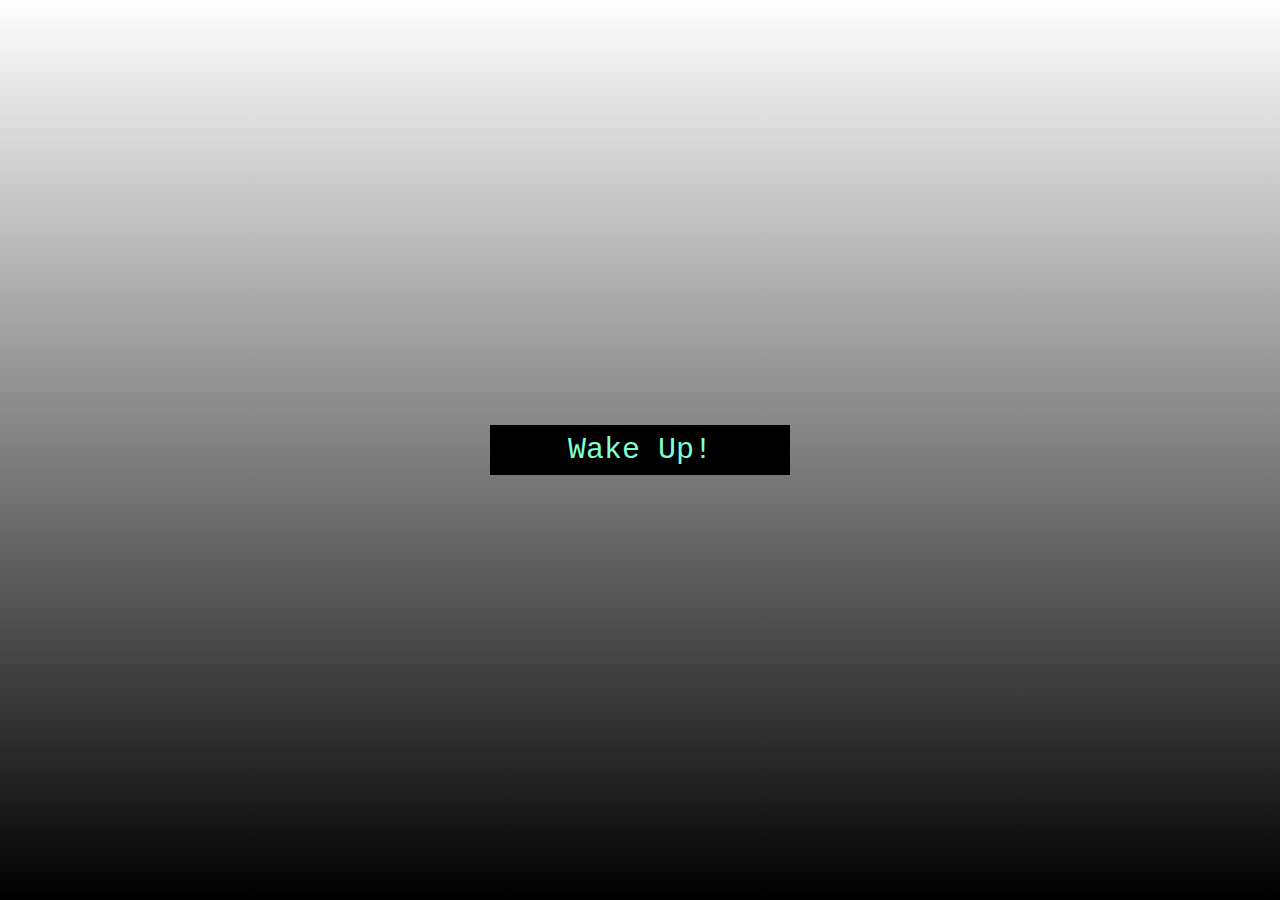
<file: Webtech1/start.html>
<head>
  <meta charset = "UTF-8" />
  <meta name="viewport" content="width=device-width, initial-scale=1.0">
  <title>MyGameShelf</title>
  <link rel="shortcut icon" href="img/icon.ico" />
  <link rel="stylesheet" href="index.css">
    <style>
        .container {
          height: 100%;
          position: relative;
        }
        
        .center {
          margin: 0;
          position: absolute;
          top: 50%;
          left: 50%;
          -ms-transform: translate(-50%, -50%);
          transform: translate(-50%, -50%);
        }
        button{
            height: 50px;
            width: 300px;
            background-color: black;
            color:aquamarine;
            font-size: 30px;
        }
        </style>
</head>
<body style="background-color:black ;">  
  <div class="container">
    <div class="center">
      <a href="index.html"><button>Wake Up!</button></a>
    </div>
  </div>
</body>
</file>
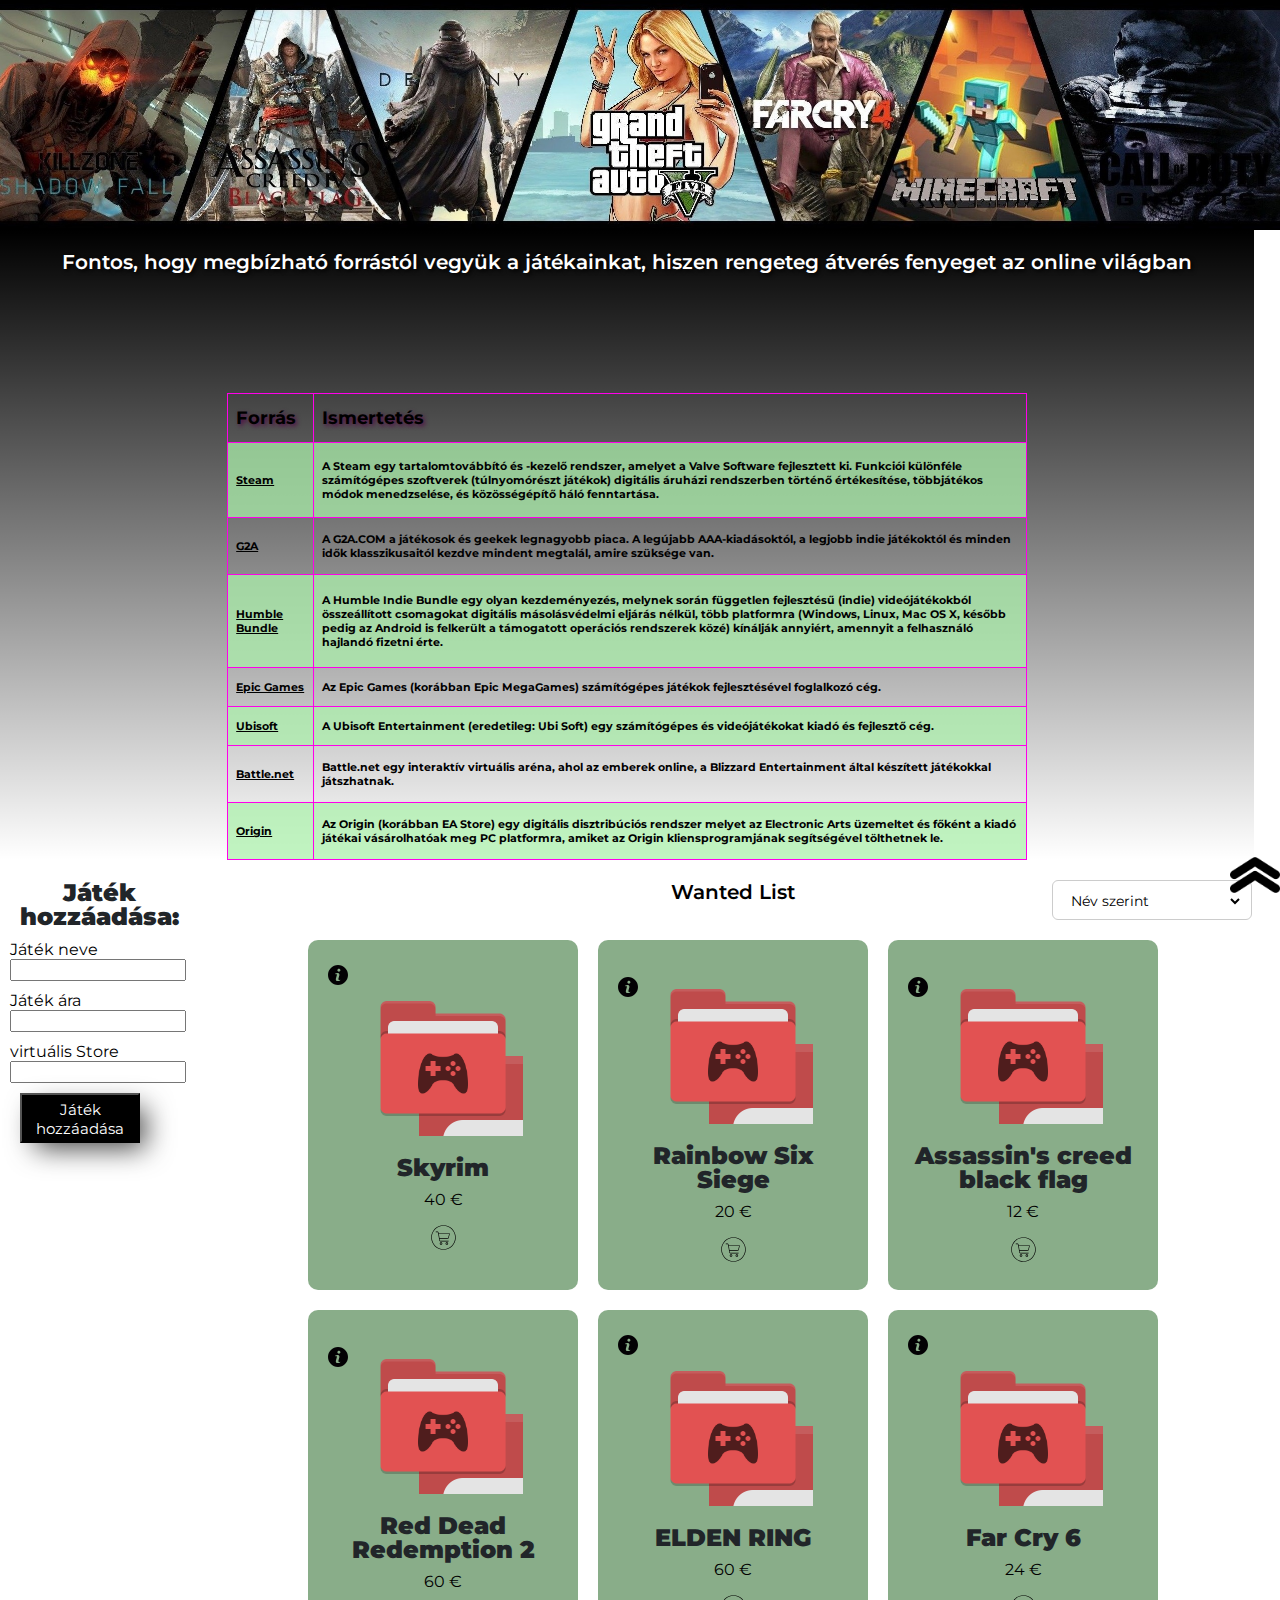
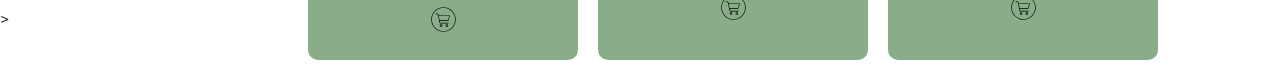
<file: Webtech1/logged-in/logged-in.html>
<!DOCTYPE html>
<html lang="en">

<head>
    <meta charset="UTF-8">
    <meta name="viewport" content="width=device-width, initial-scale=1.0">
    <title>MyGameShelf</title>
    <link rel="stylesheet" href="logged-in.css">
    <link rel="shortcut icon" href="../img/icon.ico" />
</head>

<body id="top">
    <div class="banner">
        <a href="#top"><img id="up-scroll" src="../img/up-arrow.png" alt="Up"></a>
    </div>

    <div class="main-container">
        <p class="storeInfo-text">Fontos, hogy megbízható forrástól vegyük a játékainkat, hiszen rengeteg átverés fenyeget az online világban</p>
        <table class="center">
            <tr class="tableFirstLine">
                <th>Forrás</th>
                <th>Ismertetés</th>
            </tr>
            <tr class="tableLines">
                <th><a href="https://store.steampowered.com" tabindex="1">Steam</a></th>
                <th>A Steam egy tartalomtovábbító és -kezelő rendszer, amelyet a Valve Software fejlesztett ki. Funkciói különféle számítógépes szoftverek (túlnyomórészt játékok) digitális áruházi rendszerben történő értékesítése, többjátékos módok menedzselése, és közösségépítő háló fenntartása.</th>
            </tr>
             <tr class="tableLines">
                <th><a href="https://www.g2a.com" tabindex="1">G2A</a></th>
                <th>A G2A.COM a játékosok és geekek legnagyobb piaca. A legújabb AAA-kiadásoktól, a legjobb indie játékoktól és minden idők klasszikusaitól kezdve mindent megtalál, amire szüksége van.</th>
            </tr>
            <tr class="tableLines">
                <th><a href="https://www.humblebundle.com" tabindex="1">Humble Bundle</a></th>
                <th>A Humble Indie Bundle egy olyan kezdeményezés, melynek során független fejlesztésű (indie) videójátékokból összeállított csomagokat digitális másolásvédelmi eljárás nélkül, több platformra (Windows, Linux, Mac OS X, később pedig az Android is felkerült a támogatott operációs rendszerek közé) kínálják annyiért, amennyit a felhasználó hajlandó fizetni érte.</th>
            </tr>
            <tr class="tableLines">
                <th><a href="https://store.epicgames.com" tabindex="1">Epic Games</a></th>
                <th>Az Epic Games (korábban Epic MegaGames) számítógépes játékok fejlesztésével foglalkozó cég.</th>
            </tr>
            <tr class="tableLines">
                <th><a href="https://ubisoftconnect.com" tabindex="1">Ubisoft</a></th>
                <th>A Ubisoft Entertainment (eredetileg: Ubi Soft) egy számítógépes és videójátékokat kiadó és fejlesztő cég.</th>
            </tr>
            <tr class="tableLines">
                <th><a href="https://eu.shop.battle.net" tabindex="1">Battle.net</a></th>
                <th>Battle.net egy interaktív virtuális aréna, ahol az emberek online, a Blizzard Entertainment által készített játékokkal játszhatnak.</th>
            </tr>
            <tr class="tableLines">
                <th><a href="https://www.origin.com" tabindex="1">Origin</a></th>
                <th>Az Origin (korábban EA Store) egy digitális disztribúciós rendszer melyet az Electronic Arts üzemeltet és főként a kiadó játékai vásárolhatóak meg PC platformra, amiket az Origin kliensprogramjának segítségével tölthetnek le.</th>
            </tr>
        </table>
    </div>
    <div class="add-game-container" id="add-game-container">
            <h2 class="game-title">Játék hozzáadása:</h2>
            <div class="listTitle">Wanted List</div>
            <div class="filter-box">
                <form class="input_container">
                    <label for = "gameName" class="input-label">Játék neve</label>
                    <input id="gameName" class="o-input" type="text" required/>
                    <p class="invalid-gameinput" id="empty-gameName"></p>
                </form>
                <form class="input_container">
                    <label for="price" class="input-label">Játék ára</label>
                    <input id="price" class="o-input" type="text" required/>
                    <p class="invalid-gameinput" id="empty-price"></p>
                </form>
                <form class="input_container">
                    <label for="store" class="input-label">virtuális Store</label>
                    <input id="store" class="o-input" type="text" required/>
                    <p class="invalid-gameinput" id="empty-store"></p>
                <button class="new-game" onclick="drawNewGame()">Játék hozzáadása</button>
            </div>
        <div class="search_categories">
            <div class="select">
                <select name="search_categories" id="search_categories">
                    <option value="1" selected="selected">Név szerint</option>
                    <option value="2">Legalacsonyabb ár</option>
                    <option value="3">Legmagasabb ár</option>
                </select>
            </div>
        </div>
        <div class="games-container" id="game-container"></div>
    </div>
    </div>

    <script src="https://ajax.googleapis.com/ajax/libs/jquery/3.4.1/jquery.min.js"></script>
    <script src="../jquery.easing.1.3.js"></script>

    <script type="text/javascript" src="../logged-in/game.js"></script>
    <script type="text/javascript" src="../index.js"></script>>
</body>

</html>
</file>
<file: Webtech1/index.css>
@import url(https://fonts.googleapis.com/css?family=Gudea:400,700);

#notifypop{ display:none;}

*:focus {
    outline: none;
}

* {
    border-width:0px;
    border:none;
    font-family: 'Courier New', Courier, monospace;
}

body {
    background: -webkit-linear-gradient(top, #ffffff,#000000);
    display: flex;
    justify-content: center;
    align-items: center;
    font-family: 'Gudea', sans-serif;
    margin: 0;
    height: 100vh;
}

.signin-container {
    display: flex;
    flex-direction: column;
    width: 900px;
    height: 660px;
    border-radius: 10px;
    overflow: hidden;
    padding: 20px;
    background: -webkit-linear-gradient(top,#000000, #ffffff);
    align-items: center;
    border: 5px solid;
    border-color:purple ;
}


.image-wrap img{
    width: 150;
    height: 150px;
    
}

.title {
    font-size: 18px;
    color: #fff;
    line-height: 1.2;
    text-align: center;
    text-transform: uppercase;
    display: block;
    font-weight: 400;
    margin: 5px;
}

#backend-error {
    background-color: rgba(255, 0, 0, 0.699);
    width: 939px;
    height: 25px;
    color: white;
    text-align: center;
    box-shadow: -1px 2px 11px -3px rgba(0,0,0,0.75);
    margin: 5px;
    display: none;
    border-radius: 3px;
}

.input_container {
    width: 400px;
    position: relative;
    padding:0;
    margin:10px;
}

input:-webkit-autofill,
input:-webkit-autofill:hover, 
input:-webkit-autofill:focus, 
input:-webkit-autofill:active  {
    -webkit-box-shadow: 0 0 0 30px rgb(255, 255, 255) inset !important;
    box-shadow:0 0 0 30px rgb(255, 255, 255) inset !important;
}

input {
    width: 60%;
    border-bottom: 1px solid blue;
    background: none;
    padding: 8px 12px;
    outline: 0;
    position: relative;
    top: 0px;
    right: -50px;
    height: 15px;
    line-height: 1.5em;
    margin: 2px;
}

.input-focus-label {
    color: white;
    font-size: 70%;
    z-index: 2;
    text-transform: uppercase;
    top: -5px;
    left: 54px;
}   

input:hover {
    cursor: pointer;
}

label {
    transition: background 0.2s, color 0.2s, top 0.2s, bottom 0.2s, right 0.2s, left 0.2s;
    position: absolute;
    top: 8px;
    bottom: 0;
    left: 55px;
    width: 210px;
    height: 0px;
}

input:focus + label, textarea:focus + label {
    color: white;
    font-size: 70%;
    z-index: 2;
    text-transform: uppercase;
    top: -5px;
    left: 54px;
    text-shadow: 0px 3px 3px rgba(255,255,255,0.5), 0px 0px 4px #000000;
}

input:focus {
    padding-top: 10px;
}

.signin-data-container,.signin-data-container2 {
    display: flex;
    flex-wrap: nowrap;
    justify-content: space-between;
    align-items: center;
    height: 450px;
}

.signin-data-container1,
.signin-data-container2{
    display: flex;
    flex-direction: column;
    flex-wrap: nowrap;
    justify-content: space-around;
    align-items: center;
    height: 300px;
}

.invalid-input {
    position: relative;
    left: 50px;
    font-size: 12px;
    color: red;
    display: none;
    margin: 0;
}

.signin-button {
    margin-top: 10px;
    font-family: 'Gudea', sans-serif;
	border-radius:28px;
    color: black;
    background-color:rgba(0, 0, 0, 0) ;
    border: 2px solid rgba(0, 0, 255, 0);
	display: inline-block;
	cursor: pointer;
	font-size: 17px;
	padding: 16px 31px;
    text-decoration: none;
}

.signin-button:hover{
    border: 2px solid blue;
    color: blue;
}
</file>
<file: Webtech1/logged-in/logged-in.css>
@import url('https://fonts.googleapis.com/css2?family=Montserrat:wght@200;400;800&display=swap');

:root {
    --main-color: rgb(81, 12, 70);
}

* {
    box-sizing: border-box;
    font-family: 'Montserrat', sans-serif;
}
.banner{
    background-image: url("../img/test.jpg");
    background-size:contain;
    background-repeat: no-repeat;
    text-align: center;
    height:18vmax;
    width: 100%;
    padding: 0px;
    margin: 0px;
}

body, html {
   padding: 0;
    margin: 0;
}
#up-scroll{
    height: 50px;
    position:fixed;
    right:0;
    bottom:0;
    margin:0;
    padding:0;
    z-index: 10;
}

.noselect {
    -webkit-touch-callout: none; /* iOS Safari */
      -webkit-user-select: none; /* Safari */
       -khtml-user-select: none; /* Konqueror HTML */
         -moz-user-select: none; /* Firefox */
          -ms-user-select: none; /* Internet Explorer/Edge */
              user-select: none; /* Non-prefixed version, currently
                                    supported by Chrome and Opera */
  }


.divider {
    margin: 20px !important;
    position: relative;
    margin-top: 10px;
    margin-bottom: 30px;
    height: 1px;
}


.div-transparent:before {
    content: "";
    position: absolute;
    top: 0;
    left: 5%;
    right: 5%;
    width: 90%;
    height: 1px;
    background-image: linear-gradient(to right, transparent, rgb(48, 49, 51), transparent);
}

.main-container {
    background: linear-gradient(to bottom, rgba(0, 0, 0 ), transparent);
    width: 98vw;
    height: 70vh;
    position: relative;
    display: grid;
}

.storeInfo-text {
    font-family: 'Montserrat', sans-serif;
    font-weight: 600;
    text-align: center;
    color: white;
    font-size: 20px;
    display: block;
    grid-column: 1;
    grid-row: 1.2;
    text-shadow: 2px 2px 4px rgb(0, 0, 0);
}


.invalid-gameinput {
    position: relative;
    font-size: 12px;
    color: red;
    display: none;
    margin: 0;
}

.input_container { 
    position:relative;
    padding:0;
    margin:10px;
    
}
.o-input{
    width: 100%;
}
.new-game {
    text-align: center;
    list-style-type: none;
    height: 50px;
    width: 120px;
    margin: 10px;
    padding: 5px;
    padding-left: 10px;
    padding-right: 10px;
    font-size: 15px;
    color: #FFFFFF;
    text-shadow: 2px 2px 4px rgb(0, 0, 0);
    background-color: black;
    box-shadow: 10px 10px 28px -5px rgba(0, 0, 0, 0.75);

}

.new-game:hover {
    text-shadow: 0 -1px 4px #FFF, 0 -2px 10px #ff0, 0 -10px 20px #ff8000, 0 -18px 40px #F00, -1px -3px 20px #CE5937;
    cursor: pointer;
    box-shadow: 10px 10px 28px 0px rgba(0, 0, 0, 0.75);
    background-color: rgb(81, 12, 70);
    overflow: hidden;

}

.search_categories {
    grid-column: col1-end / col2-start;
    grid-row: row1-start / row1-end;
    justify-self: end;
    font-size: 0.9rem;
    padding: 10px 8px 10px 14px;
    background: #fff;
    border: 1px solid #ccc;
    border-radius: 6px;
    width: 200px;
    height: 40px;
    margin-right: 18px;
}
.listTitle{
    font-size: 20px;
    font-weight: 600;
    grid-column: col1-end / col2-start;
    grid-row: row1-start / row1-end;
    justify-self:center;
}

.search_categories .select {
    width: 100%;
}

.search_categories .select select {
    background: transparent;
    line-height: 1;
    border: 0;
    padding: 0;
    width: 100%;
    font-size: 1em;
}

.add-game-container {
    width: 100%;
    height: auto;
    margin-right: 0;
    margin-top: 20px;
    display: grid;
    grid-template-columns: [col1-start] 196px [col1-end] auto [col2-start] 10px;
    grid-template-rows: [row1-start] 50px [row1-end] auto [row2-start];
}

.game-title {
    grid-column: col1-start / col1-end;
    grid-row: row1-start / row1-end;
    color: #212529;
    font-size: 1.5rem;
    line-height: 1.5rem;
    font-weight: 700;
    justify-self: start;
    align-self: center;
    font-weight: 900;
    margin: 20px;
    text-align: center;
}

.c-filter-box__checkbox {
    display: block;
    position: relative;
    cursor: pointer;
    -webkit-user-select: none;
    -moz-user-select: none;
    -ms-user-select: none;
    user-select: none;
}

.filter-box {
    grid-column: col1-start / col1-end;
    grid-row: row1-end / row2-start;
}

.games-container {
    grid-column: col1-end / col2-start;
    grid-row: row1-end / row2-start;
    margin-bottom: -60px;
    display: flex;
    flex-direction: row;
    flex-wrap: wrap;
    justify-content: center;
    padding: 0;
}

.dynamic-game {
    position: relative;
    background-color: rgba(1, 78, 1, 0.462);
    height: 350px;
    width: 270px;
    display: flex;
    flex-direction: column;
    justify-content: center;
    align-items: center;
    align-content: space-between;
    padding: 0px;
    border-radius: 10px;
    margin: 10px;
}

.tooltip {
    position: relative;
    height: 20px;
    width: 20px;
    bottom: 285px;
    right: 105px;
    background-image: url("../img/info-button.svg");
    background-repeat: no-repeat;
    background-position: center;
    background-size: contain;
    cursor: pointer;
}

.tooltip .tooltiptext {
    visibility: hidden;
    width: 130px;
    background-color: rgba(0, 0, 0, 0.803);
    color: #fff;
    text-align: center;
    border-radius: 6px;
    padding: 5px;

    position: absolute;
    top: 30px;
    left: -40px;
    z-index: 1;
}

.tooltip:hover .tooltiptext {
    visibility: visible;
}

.game-item-img {
    width: 160px;
    margin-top: 15px;
    background-image: url("../img/game-icon.png");
}

.game-price::after {
    content: ' €';
}

.game-price {
    margin-top: -10px;
}

.buy-item {
    height: 39px;
    margin: 0;
    background-image: url("../img/shopping-cart.svg");
    width: 25px;
    height: 25px;
    background-repeat: no-repeat;
}

p.main-text:first-line {
    color:var(--main-color);
}

  
a {   
    font-size: 11px;
    color: black;   
}

a:active {
    color: rgb(5, 82, 5);
}

a[tabindex]:focus {
    color:rgb(5, 82, 5);
    outline: none;
}

  .tableFirstLine{
    color: black;
    text-shadow: 2px 2px 4px var(--main-color);
    font-size: large;
    font-family: arial, sans-serif;
  }
  .tableLines{
    font-size: 11px;
    color: black;
  }
  .center {
    margin-left: auto;
    margin-right: auto;
  }

  table {
    text-align: center;
    border-collapse: collapse;
    width: 800px;
  }
  
  td, th {
    border: 1px solid #ff00ea;
    text-align: left;
    padding: 8px;
  }
  
  tr:nth-child(even) {
    background-color: #aaf0aabb;
  }

   
@keyframes bigger {
    0% {
        font-size: 0px;
    }

    100% {
        font-size: 70px;
    }
}

@keyframes shake {

    10%,
    90% {
        transform: translate3d(-1px, 0, 0);
    }

    20%,
    80% {
        transform: translate3d(1px, 0, 0);
    }

    30%,
    50%,
    70% {
        transform: translate3d(-1px, 0, 0);
    }

    40%,
    60% {
        transform: translate3d(2px, 0, 0);
    }
}
</file>
